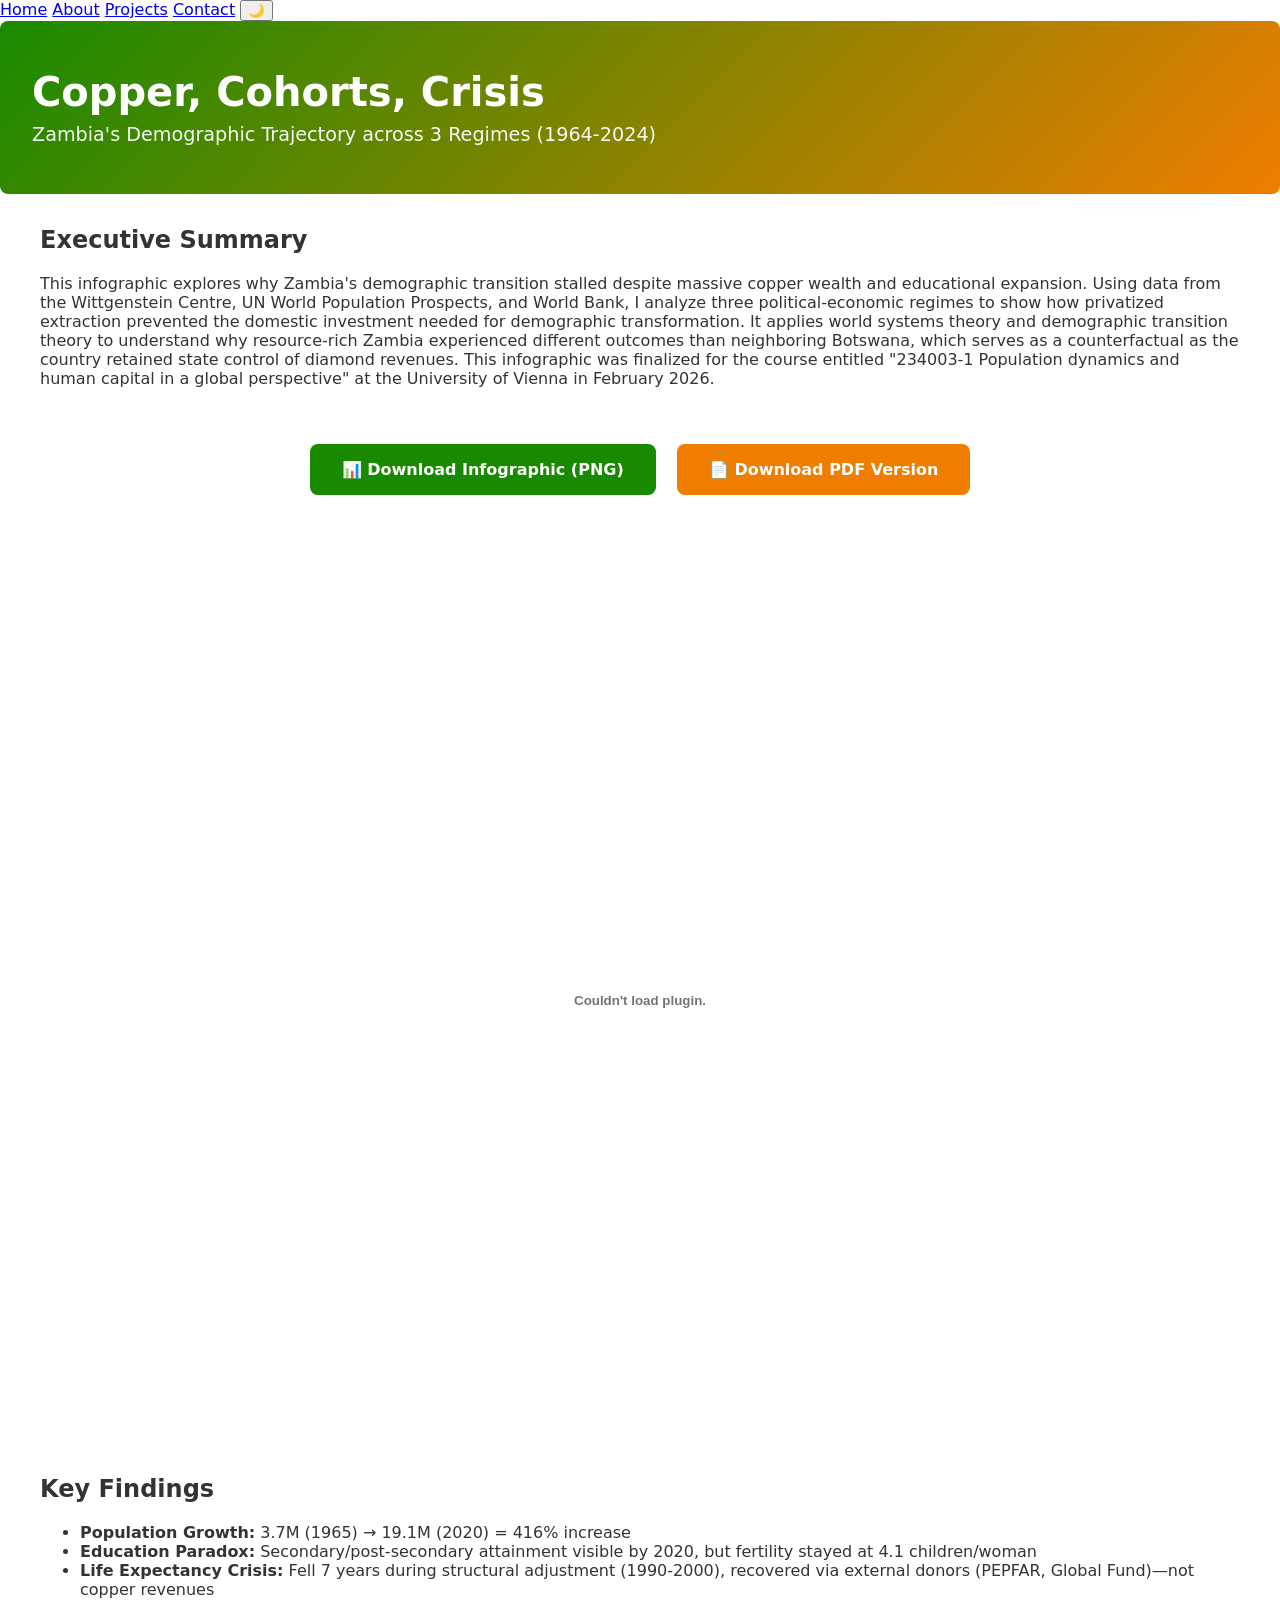
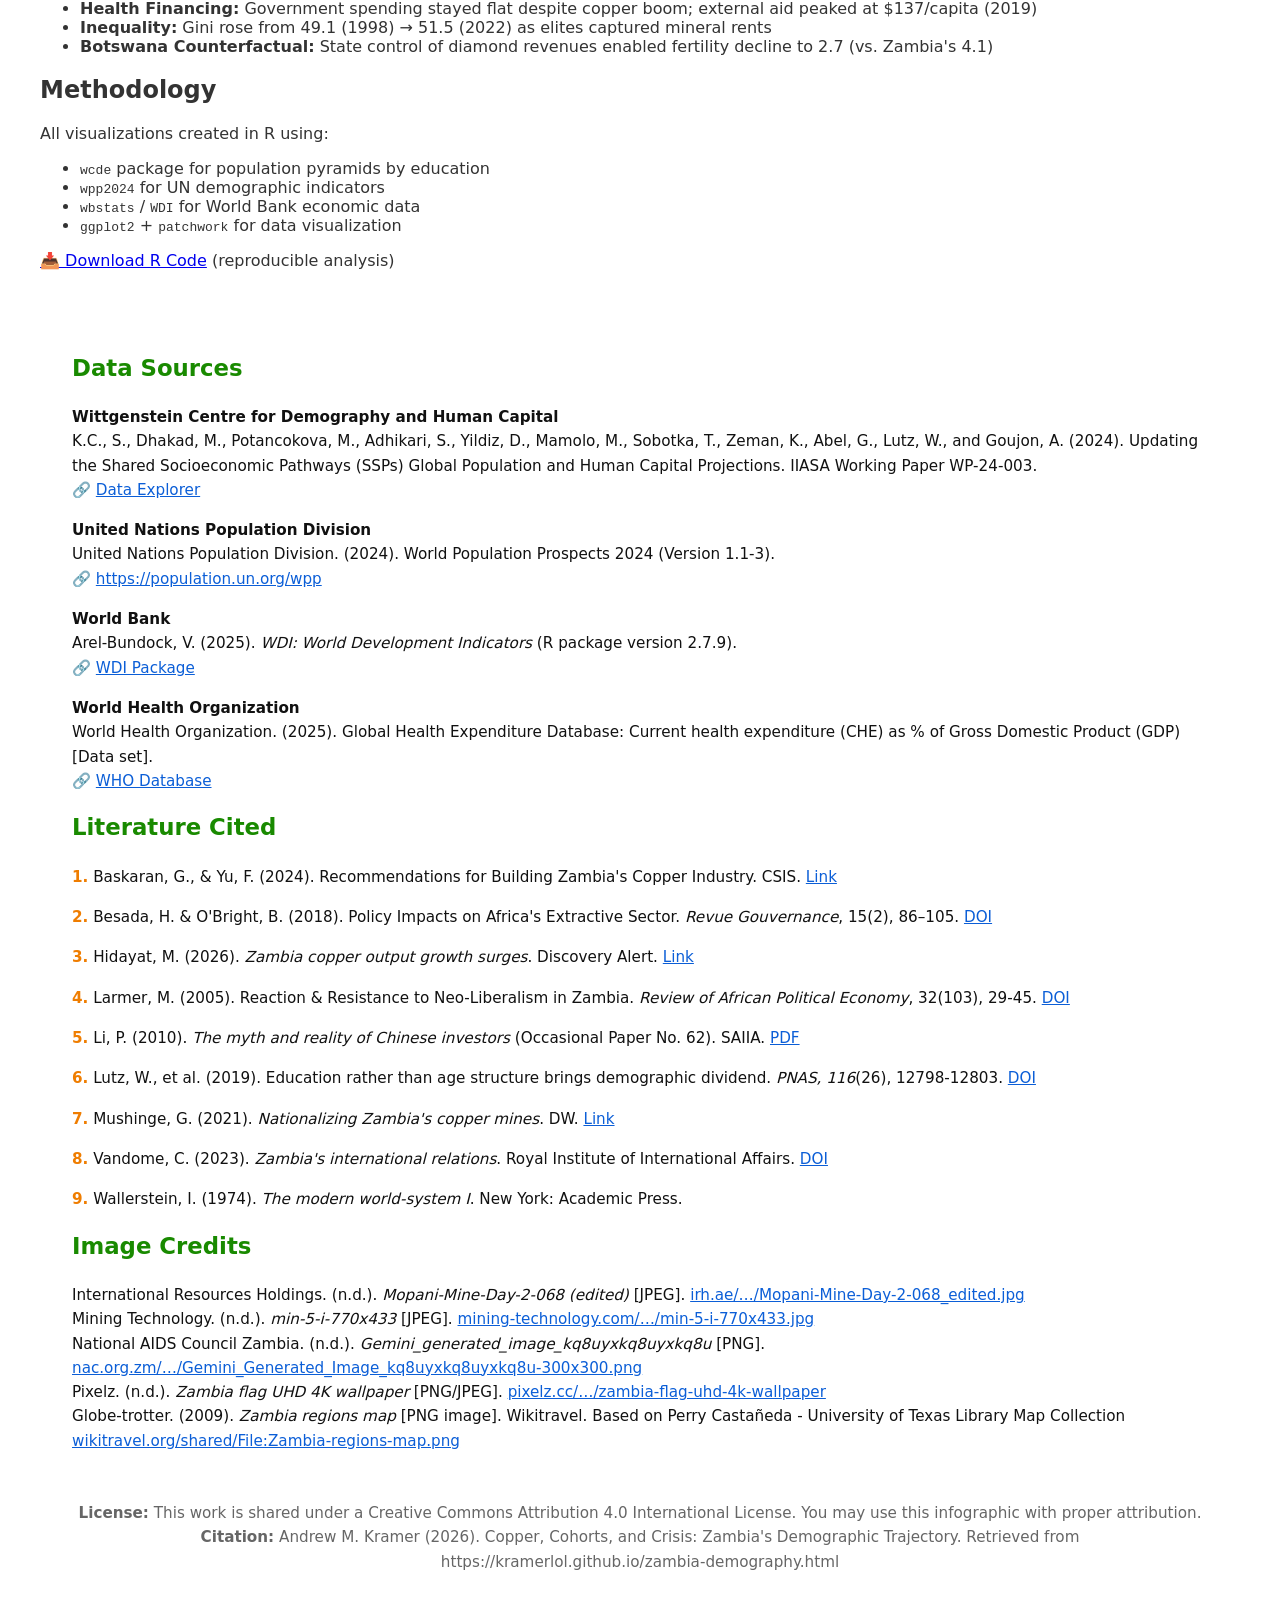
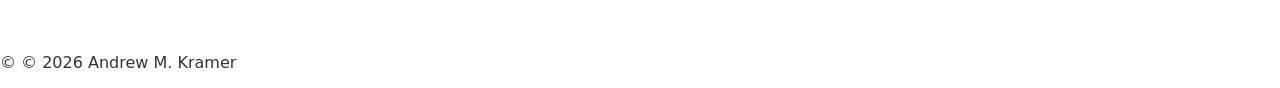
<file: zambia-demography.html>
﻿<!DOCTYPE html>
<html lang="en">
<head>
    <meta charset="UTF-8">
    <meta name="viewport" content="width=device-width, initial-scale=1.0">
    <link rel="icon" type="image/svg+xml" href="/assets/favicon.svg">
    <link rel="icon" type="image/png" sizes="32x32" href="/assets/favicon-32.png">
    <link rel="apple-touch-icon" sizes="180x180" href="/assets/apple-touch-icon.png">
    <title>Zambia Demographic Trajectory - An Infographic | Andrew M. Kramer</title>
    <!-- SEO -->
    <meta name="description" content="Infographic: Zambia's demographic trajectory 1965-2020 — population growth, health financing, inequality, and the Botswana counterfactual, with downloadable PNG, PDF, and R code.">
    <link rel="canonical" href="https://kramerlol.github.io/zambia-demography.html">
    <!-- Open Graph -->
    <meta property="og:type" content="website">
    <meta property="og:site_name" content="Kramerlol">
    <meta property="og:title" content="Zambia Demographic Trajectory - An Infographic | Andrew M. Kramer">
    <meta property="og:description" content="Infographic: Zambia's demographic trajectory 1965-2020 — population growth, health financing, inequality, and the Botswana counterfactual, with downloadable PNG, PDF, and R code.">
    <meta property="og:url" content="https://kramerlol.github.io/zambia-demography.html">
    <meta property="og:image" content="https://kramerlol.github.io/assets/profile.jpg">
    <!-- Twitter -->
    <meta name="twitter:card" content="summary">
    <meta name="twitter:title" content="Zambia Demographic Trajectory - An Infographic | Andrew M. Kramer">
    <meta name="twitter:description" content="Infographic: Zambia's demographic trajectory 1965-2020 — population growth, health financing, inequality, and the Botswana counterfactual, with downloadable PNG, PDF, and R code.">
    <meta name="twitter:image" content="https://kramerlol.github.io/assets/profile.jpg">
    <script>
        // Theme bootstrap: runs before first paint to avoid a flash. Applies the
        // stored choice, falling back to the OS color-scheme preference.
        (function () {
            var stored = null;
            try { stored = localStorage.getItem("theme"); } catch (e) {}
            var dark = stored === "dark" ||
                (stored === null && window.matchMedia("(prefers-color-scheme: dark)").matches);
            document.documentElement.classList.toggle("dark", dark);
        })();
    </script>
    <link rel="stylesheet" href="styles.css">
    <style>
        /* Additional styles for this page */
        .project-hero {
            background: linear-gradient(135deg, #198A00 0%, #EF7D00 100%);
            color: white;
            padding: 3rem 2rem;
            margin-bottom: 2rem;
            border-radius: 8px;
        }

            .project-hero h1 {
                margin: 0 0 0.5rem 0;
                font-size: 2.5rem;
            }

            .project-hero p {
                margin: 0;
                font-size: 1.2rem;
                opacity: 0.95;
            }

        .infographic-container {
            max-width: 1200px;
            margin: 2rem auto;
            padding: 0 1rem;
        }

            .infographic-container img {
                width: 100%;
                height: auto;
                border-radius: 8px;
                box-shadow: 0 4px 6px rgba(0, 0, 0, 0.1);
                margin-bottom: 2rem;
            }

        /* References panel: readable in both light and dark modes */
        /* Default (light mode) — dark text, subtle light heading color, transparent background */
        .references-section {
          background: transparent;
          color: #111111;
          padding: 2rem;
          border-radius: 8px;
          margin-top: 3rem;
          background-clip: padding-box;
        }
        
        /* Heading and link colors for light mode */
        .references-section h2,
        .references-section h3 {
          color: #198A00;
          margin-top: 0;
        }
        .references-section a {
          color: #0b5ed7; /* accessible blue for links in light mode */
          text-decoration: underline;
        }
        
        /* High-specificity override if other styles interfere */
        body .infographic-container .references-section {
          color: #111111;
          background: transparent;
        }
        
        /* Dark-mode rules: support both .dark class toggles and prefers-color-scheme */
        html.dark .references-section,
        body.dark .references-section,
        @media (prefers-color-scheme: dark) {
          .references-section {
            background: rgba(255, 255, 255, 0.03); /* faint panel for separation */
            color: #e6eef8;                         /* readable light text */
          }
        
          .references-section h2,
          .references-section h3 {
            color: #9fe08a;                         /* lighter green for headings */
          }
        
          .references-section a {
            color: #93c5fd;                         /* lighter blue for links in dark mode */
          }
        }
        
        /* If your theme script toggles .dark on <html> or <body>, include both selectors */
        html.dark .references-section,
        body.dark .references-section {
          background: rgba(255, 255, 255, 0.03);
          color: #e6eef8;
        }
        
        /* Small utility to ensure small text remains legible */
        .references-section,
        .references-section .citation {
          font-size: 0.95rem;
          line-height: 1.6;
        }
        
        /* If an external stylesheet still overrides these rules, use a targeted !important fallback */
        body .infographic-container .references-section {
          color: #111111 !important;
          background: transparent !important;
        }
        html.dark body .infographic-container .references-section,
        body.dark .infographic-container .references-section {
          color: #e6eef8 !important;
          background: rgba(255,255,255,0.03) !important;
        }

        .citation {
            margin-bottom: 1rem;
            line-height: 1.6;
        }

        .citation-number {
            font-weight: bold;
            color: #EF7D00;
        }

        .download-section {
            text-align: center;
            margin: 3rem 0;
        }

        .download-btn {
            display: inline-block;
            background: #198A00;
            color: white;
            padding: 1rem 2rem;
            border-radius: 8px;
            text-decoration: none;
            font-weight: bold;
            margin: 0.5rem;
            transition: background 0.3s;
        }

            .download-btn:hover {
                background: #146f00;
            }

            .download-btn.secondary {
                background: #EF7D00;
            }

                .download-btn.secondary:hover {
                    background: #d66f00;
                }
    </style>
</head>
<body>
    <a class="skip-link" href="#main">Skip to main content</a>
    <nav>
        <a href="index.html">Home</a>
        <a href="about.html">About</a>
        <a href="projects.html">Projects</a>
        <a href="contact.html">Contact</a>
        <button id="theme-toggle" onclick="toggleTheme()">🌙</button>
    </nav>

    <main id="main" tabindex="-1">
        <div class="project-hero">
            <h1>Copper, Cohorts, Crisis</h1>
            <p>Zambia's Demographic Trajectory across 3 Regimes (1964-2024)</p>
        </div>

        <div class="infographic-container">
            <h2>Executive Summary</h2>
            <p>
                This infographic explores why Zambia's demographic transition stalled despite
                massive copper wealth and educational expansion. Using data from the Wittgenstein
                Centre, UN World Population Prospects, and World Bank, I analyze three
                political-economic regimes to show how privatized extraction prevented the
                domestic investment needed for demographic transformation.
                It applies world systems theory and demographic transition theory to understand why
                resource-rich Zambia experienced different outcomes than neighboring Botswana,
                which serves as a counterfactual as the country retained state control of diamond revenues.
                This infographic was finalized for the course entitled "234003-1 Population dynamics 
                and human capital in a global perspective" at the University of Vienna in February 2026.
            </p>

            <div class="download-section">
                <a href="assets/zambia-infographic.png" class="download-btn" download>
                    📊 Download Infographic (PNG)
                </a>
                <a href="assets/zambia-infographic.pdf" class="download-btn secondary" download>
                    📄 Download PDF Version
                </a>
            </div>

            <!-- Infographic displayed here -->
            <embed 
                src="assets/zambia-infographic.pdf" 
                type="application/pdf" 
                width="100%" 
                height="900px"
                title="Zambia demographic trends infographic (PDF)">

            <h2>Key Findings</h2>
            <ul>
                <li><strong>Population Growth:</strong> 3.7M (1965) → 19.1M (2020) = 416% increase</li>
                <li><strong>Education Paradox:</strong> Secondary/post-secondary attainment visible by 2020, but fertility stayed at 4.1 children/woman</li>
                <li><strong>Life Expectancy Crisis:</strong> Fell 7 years during structural adjustment (1990-2000), recovered via external donors (PEPFAR, Global Fund)—not copper revenues</li>
                <li><strong>Health Financing:</strong> Government spending stayed flat despite copper boom; external aid peaked at $137/capita (2019)</li>
                <li><strong>Inequality:</strong> Gini rose from 49.1 (1998) → 51.5 (2022) as elites captured mineral rents</li>
                <li><strong>Botswana Counterfactual:</strong> State control of diamond revenues enabled fertility decline to 2.7 (vs. Zambia's 4.1)</li>
            </ul>

            <h2>Methodology</h2>
            <p>
                All visualizations created in R using:
            </p>
            <ul>
                <li><code>wcde</code> package for population pyramids by education</li>
                <li><code>wpp2024</code> for UN demographic indicators</li>
                <li><code>wbstats</code> / <code>WDI</code> for World Bank economic data</li>
                <li><code>ggplot2</code> + <code>patchwork</code> for data visualization</li>
            </ul>
            <p>
                <a href="assets/zambia-analysis.R" download>📥 Download R Code</a> (reproducible analysis)
            </p>

            <!-- REFERENCES SECTION -->
            <div class="references-section">
                <h2>Data Sources</h2>

                <div class="citation">
                    <strong>Wittgenstein Centre for Demography and Human Capital</strong><br>
                    K.C., S., Dhakad, M., Potancokova, M., Adhikari, S., Yildiz, D., Mamolo, M., Sobotka, T., Zeman, K., Abel, G., Lutz, W., and Goujon, A. (2024). Updating the Shared Socioeconomic Pathways (SSPs) Global Population and Human Capital Projections. IIASA Working Paper WP-24-003.<br>
                    🔗 <a href="http://www.wittgensteincentre.org/dataexplorer">Data Explorer</a>
                </div>

                <div class="citation">
                    <strong>United Nations Population Division</strong><br>
                    United Nations Population Division. (2024). World Population Prospects 2024 (Version 1.1-3).<br>
                    🔗 <a href="https://population.un.org/wpp">https://population.un.org/wpp</a>
                </div>

                <div class="citation">
                    <strong>World Bank</strong><br>
                    Arel-Bundock, V. (2025). <em>WDI: World Development Indicators</em> (R package version 2.7.9).<br>
                    🔗 <a href="https://vincentarelbundock.github.io/WDI/">WDI Package</a>
                </div>

                <div class="citation">
                    <strong>World Health Organization</strong><br>
                    World Health Organization. (2025). Global Health Expenditure Database: Current health expenditure (CHE) as % of Gross Domestic Product (GDP) [Data set].<br>
                    🔗 <a href="https://apps.who.int/nha/database/Select/Indicators/en">WHO Database</a>
                </div>

                <h2>Literature Cited</h2>

                <div class="citation">
                    <span class="citation-number">1.</span> Baskaran, G., & Yu, F. (2024). Recommendations for Building Zambia's Copper Industry. CSIS. <a href="https://www.csis.org/analysis/recommendations-building-zambias-copper-industry">Link</a>
                </div>

                <div class="citation">
                    <span class="citation-number">2.</span> Besada, H. & O'Bright, B. (2018). Policy Impacts on Africa's Extractive Sector. <em>Revue Gouvernance</em>, 15(2), 86–105. <a href="https://doi.org/10.7202/1058089ar">DOI</a>
                </div>

                <div class="citation">
                    <span class="citation-number">3.</span> Hidayat, M. (2026). <em>Zambia copper output growth surges</em>. Discovery Alert. <a href="https://discoveryalert.com.au/geology-copper-concentration-zambia-mining-2026/">Link</a>
                </div>

                <div class="citation">
                    <span class="citation-number">4.</span> Larmer, M. (2005). Reaction & Resistance to Neo-Liberalism in Zambia. <em>Review of African Political Economy</em>, 32(103), 29-45. <a href="http://dx.doi.org/10.1080/03056240500120992">DOI</a>
                </div>

                <div class="citation">
                    <span class="citation-number">5.</span> Li, P. (2010). <em>The myth and reality of Chinese investors</em> (Occasional Paper No. 62). SAIIA. <a href="https://africaportal.org/wp-content/uploads/2023/05/SAIIA_Occasional_Paper_62.pdf">PDF</a>
                </div>

                <div class="citation">
                    <span class="citation-number">6.</span> Lutz, W., et al. (2019). Education rather than age structure brings demographic dividend. <em>PNAS, 116</em>(26), 12798-12803. <a href="https://doi.org/10.1073/pnas.1820362116">DOI</a>
                </div>

                <div class="citation">
                    <span class="citation-number">7.</span> Mushinge, G. (2021). <em>Nationalizing Zambia's copper mines</em>. DW. <a href="https://www.dw.com/en/nationalizing-zambias-copper-mines/a-56843152">Link</a>
                </div>

                <div class="citation">
                    <span class="citation-number">8.</span> Vandome, C. (2023). <em>Zambia's international relations</em>. Royal Institute of International Affairs. <a href="https://doi.org/10.55317/9781784135553">DOI</a>
                </div>

                <div class="citation">
                    <span class="citation-number">9.</span> Wallerstein, I. (1974). <em>The modern world-system I</em>. New York: Academic Press.
                </div>

                <h2>Image Credits</h2>

                <div class="space-y-3 text-sm leading-relaxed">
                    <div>
                        International Resources Holdings. (n.d.). <em>Mopani-Mine-Day-2-068 (edited)</em> [JPEG].
                        <a href="https://www.irh.ae/wp-content/uploads/2024/10/Mopani-Mine-Day-2-068_edited.jpg" target="_blank" rel="noopener noreferrer">irh.ae/…/Mopani-Mine-Day-2-068_edited.jpg</a>
                    </div>

                    <div>
                        Mining Technology. (n.d.). <em>min-5-i-770x433</em> [JPEG].
                        <a href="https://www.mining-technology.com/wp-content/uploads/sites/19/2024/04/min-5-i-770x433.jpg" target="_blank" rel="noopener noreferrer">mining-technology.com/…/min-5-i-770x433.jpg</a>
                    </div>

                    <div>
                        National AIDS Council Zambia. (n.d.). <em>Gemini_generated_image_kq8uyxkq8uyxkq8u</em> [PNG].
                        <a href="https://nac.org.zm/wp-content/uploads/2026/01/Gemini_Generated_Image_kq8uyxkq8uyxkq8u-300x300.png" target="_blank" rel="noopener noreferrer">nac.org.zm/…/Gemini_Generated_Image_kq8uyxkq8uyxkq8u-300x300.png</a>
                    </div>

                    <div>
                        Pixelz. (n.d.). <em>Zambia flag UHD 4K wallpaper</em> [PNG/JPEG].
                        <a href="https://pixelz.cc/images/zambia-flag-uhd-4k-wallpaper/" target="_blank" rel="noopener noreferrer">pixelz.cc/…/zambia-flag-uhd-4k-wallpaper</a>
                    </div>

                    <div>
                        Globe-trotter. (2009). <em>Zambia regions map</em> [PNG image]. Wikitravel. Based on Perry Castañeda - University of Texas Library Map Collection
                        <a href="https://wikitravel.org/shared/File:Zambia-regions-map.png" target="_blank" rel="noopener noreferrer">wikitravel.org/shared/File:Zambia-regions-map.png</a>
                    </div>
                </div>

                <p style="text-align: center; margin-top: 3rem; color: #666;">
                    <strong>License:</strong> This work is shared under a Creative Commons Attribution 4.0
                    International License. You may use this infographic with proper attribution.<br>
                    <strong>Citation:</strong> Andrew M. Kramer (2026). Copper, Cohorts, and Crisis: Zambia's
                    Demographic Trajectory. Retrieved from https://kramerlol.github.io/zambia-demography.html
                </p>
            </div>
    </main>

    <footer>
        <p>&copy; © 2026 Andrew M. Kramer</p>
    </footer>

    <script src="theme.js"></script>
</body>

</html>
</file>
<file: styles.css>
/* ====== Light/Dark Theme Variables ====== */
:root {
    --bg: #ffffff;
    --text: #333333;
    --sidebar-bg: #fafafa;
    --sidebar-border: #eeeeee;
    --accent: #1de2bc;
}

html.dark {
    --bg: #111111;
    --text: #eeeeee;
    --sidebar-bg: #1a1a1a;
    --sidebar-border: #333333;
    --accent: #39d8c9;
}

/* ====== Global ====== */
body {
    margin: 0;
    font-family: system-ui, sans-serif;
    background: var(--bg);
    color: var(--text);
}

.layout {
    display: flex;
    min-height: 100vh;
}

/* ====== Sidebar ====== */
.sidebar {
    background: var(--sidebar-bg);
    border-right: 1px solid var(--sidebar-border);
    width: 260px;
    padding: 2rem;
    box-sizing: border-box;
}

.avatar {
    width: 120px;
    height: 120px;
    border-radius: 100%;
    display: block;
    margin: 0 auto 1rem;
    border: 3px solid var(--accent);
}

.name {
    text-align: center;
    margin-bottom: 0.3rem;
    color: var(--text);   /* <-- prevents Tailwind body color from washing it out */
}

.tagline {
    text-align: center;
    font-size: 0.9rem;
    color: var(--text);
    opacity: 0.8;
    margin-bottom: 1.5rem;
}

.nav a {
    display: block;
    margin: 0.5rem 0;
    text-decoration: none;
    color: var(--text);
    border-bottom: 2px solid transparent;
}

    .nav a:hover {
        border-color: var(--accent);
        color: var(--accent);
    }

.social a {
    display: block;
    color: var(--text);
    opacity: 0.8;
    text-decoration: none;
    margin: 0.3rem 0;
}

    .social a:hover {
        color: var(--accent);
        opacity: 1;
    }

/* ====== Theme Toggle Button ====== */
.theme-toggle {
    margin-top: 2rem;
    background: none;
    border: 1px solid var(--sidebar-border);
    color: var(--text);
    padding: 0.5rem 1rem;
    width: 100%;
    border-radius: 6px;
    cursor: pointer;
}

    .theme-toggle:hover {
        border-color: var(--accent);
        color: var(--accent);
    }

/* ====== Content Area ====== */
.content {
    padding: 3rem;
    flex: 1;
    max-width: 900px;
    margin: 0 auto;
}

/* ====== Responsive ====== */
@media (max-width: 700px) {
    .layout {
        flex-direction: column;
    }

    .sidebar {
        width: 100%;
        text-align: center;
    }
}

/* ====== Skip Navigation ====== */
.skip-link {
    position: absolute;
    left: -9999px;
    top: 0;
}

    .skip-link:focus {
        left: 0.5rem;
        top: 0.5rem;
        z-index: 9999;
        background: #111827;
        color: #ffffff;
        padding: 0.5rem 1rem;
        border-radius: 0.375rem;
    }
</file>
